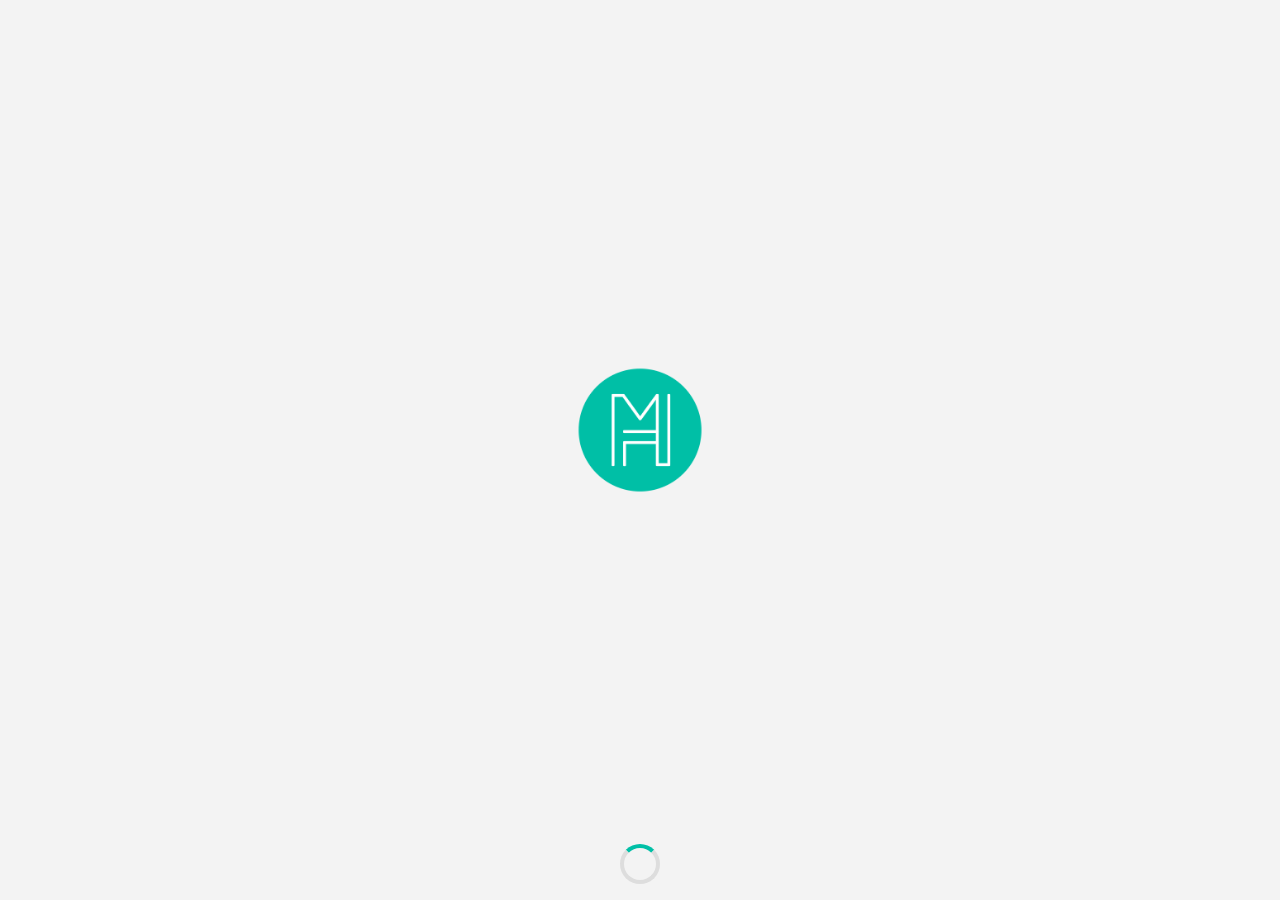
<file: index.html>
<!doctype html><html lang="en"><head><meta charset="utf-8"/><link rel="icon" href="/favicon.ico"/><meta name="viewport" content="width=device-width,initial-scale=1"/><meta name="theme-color" content="#000000"/><meta name="description" content="
      MadosHome is an open platform where you find the house, hotel and tourist site that suits yours
      needs and where agents, companies and owners can publish their houses, hotels and tourist sites
    "/><link rel="apple-touch-icon" sizes="180x180" href="favicon/apple-touch-icon.png"><link rel="icon" type="image/png" sizes="192x192" href="favicon/android-chrome-192x192.png"><link rel="icon" type="image/png" sizes="512x512" href="favicon/android-chrome-512x512.png"><link rel="icon" type="image/png" sizes="32x32" href="favicon/favicon-32x32.png"><link rel="icon" type="image/png" sizes="16x16" href="favicon/favicon-16x16.png"><link rel="manifest" href="favicon/site.webmanifest"><link rel="mask-icon" href="favicon/safari-pinned-tab.svg" color="#5bbad5"><meta name="msapplication-TileImage" content="./favicon/mstile-150x150.png"><meta name="msapplication-TileColor" content="#da532c"><meta name="theme-color" content="#ffffff"><title>MadosHome</title><script defer="defer" src="/static/js/main.245ab83a.js"></script><link href="/static/css/main.1a78007d.css" rel="stylesheet"></head><body><noscript>You need to enable JavaScript to run this app.</noscript><div id="root"></div><div id="modal-root"></div></body><link rel="stylesheet" href="https://cdnjs.cloudflare.com/ajax/libs/font-awesome/6.1.1/css/all.min.css" integrity="sha512-KfkfwYDsLkIlwQp6LFnl8zNdLGxu9YAA1QvwINks4PhcElQSvqcyVLLD9aMhXd13uQjoXtEKNosOWaZqXgel0g==" crossorigin="anonymous" referrerpolicy="no-referrer"/></html>
</file>
<file: static/css/main.1a78007d.css>
@import url(https://fonts.googleapis.com/css2?family=Poppins:ital,wght@0,100;0,200;0,400;0,500;0,600;0,700;0,800;0,900;1,100;1,200;1,300;1,400;1,500;1,600;1,700;1,800;1,900&display=swap);*{zoom:1;box-sizing:border-box;font-family:Poppins,sans-serif;margin:0;padding:0}:root{--bgColor:#f3f3f3;--cardColor:#fff;--textColor:#212121;--textColorOnColoredCard:#fff;--scrollBarBgColor:#d7d7d7;--subtitleColor:gray;--error:#ef3038;--dividerColor:#ddd;--silverColor:silver;--diamondColor:#b9f2ff;--goldColor:gold;--primaryColor:#00bfa6}body{background-color:#f3f3f3;background-color:var(--bgColor)}.flex{align-items:center;display:flex;justify-content:center}i{color:gray;color:var(--subtitleColor)}a,h1,h2,h3,h4,h5,h6,p{color:#212121;color:var(--textColor)}::-webkit-scrollbar{width:.3rem}::-webkit-scrollbar-track{background:#d7d7d7;background:var(--scrollBarBgColor)}::-webkit-scrollbar-thumb{background-color:#00bfa6;background-color:var(--primaryColor)}.multi_select_input_not_empty,input,input:focus,select{color:#212121;color:var(--textColor);height:2.4rem}.multi_select_input_not_empty,input,input:focus,select,textarea{background-color:#fff;background-color:var(--cardColor);border:1px solid #fff;border:1px solid var(--cardColor);border-radius:5px;box-sizing:border-box;margin:4px 0;outline:none;padding:10px;width:100%}textarea{color:gray;color:var(--subtitleColor);color:#212121;color:var(--textColor);font-size:small;font-style:normal;font-weight:400;height:10rem;resize:none;text-align:start;vertical-align:middle}.checkout_form_stripe{height:-webkit-fit-content;height:-moz-fit-content;height:fit-content;width:100%}.checkout_form_stripe_button,fieldset{width:100%}fieldset{border:none}input::-webkit-input-placeholder,select::-webkit-input-placeholder,textarea::-webkit-input-placeholder{color:gray;color:var(--subtitleColor);font-size:small;font-style:normal;font-weight:400;margin:0;text-align:start;vertical-align:middle}#multi_select_input_title,.checkbox_input_holder label,input::placeholder,option,select::placeholder,textarea::placeholder{color:gray;color:var(--subtitleColor);font-size:small;font-style:normal;font-weight:400;margin:0;text-align:start;vertical-align:middle}select,select:focus{color:gray;color:var(--subtitleColor)}.divider{height:5px;width:100%}.divider,ul>li{color:#212121;color:var(--textColor)}ul>li{font-weight:600;list-style:none}a{text-decoration:none}@-webkit-keyframes fadeEffect{0%{opacity:0}to{opacity:1}}@keyframes fadeEffect{0%{opacity:0}to{opacity:1}}.switch{display:inline-block;height:2rem;min-height:2rem;min-width:3.5rem;position:relative;width:3.5rem}.switch input{height:0;opacity:0;width:0}.slider{background-color:#ccc;bottom:0;cursor:pointer;left:0;right:0;top:0}.slider,.slider:before{position:absolute;transition:.4s}.slider:before{background-color:#fff;bottom:4px;content:"";height:1.5rem;left:.15rem;width:1.5rem}input:checked+.slider{background-color:#00bfa6;background-color:var(--primaryColor)}input:focus+.slider{box-shadow:0 0 1px #00bfa6;box-shadow:0 0 1px var(--primaryColor)}input:checked+.slider:before{-webkit-transform:translateX(26px);transform:translateX(26px)}.slider.round{border-radius:2rem}.slider.round:before{border-radius:50%}button{background-color:#00bfa6;background-color:var(--primaryColor);border:none;border-radius:.3rem;color:#fff;color:var(--textColorOnColoredCard);cursor:pointer;font-weight:700;height:2.4rem;outline:none;padding:.5rem 1rem}.shine{animation-duration:.9s;-webkit-animation-duration:.9s;animation-fill-mode:forwards;-webkit-animation-fill-mode:forwards;animation-iteration-count:infinite;-webkit-animation-iteration-count:infinite;animation-name:placeholderShimmer;-webkit-animation-name:placeholderShimmer;animation-timing-function:linear;-webkit-animation-timing-function:linear;background:#fff;background:var(--cardColor);background-color:#fff;background-color:var(--cardColor);background-image:linear-gradient(90deg,#fff 0,#f3f3f3 20%,#fff 40%,#fff);background-image:linear-gradient(to right,var(--cardColor) 0,var(--bgColor) 20%,var(--cardColor) 40%,var(--cardColor) 100%);background-repeat:no-repeat;background-size:800px 100%;border-radius:1rem;display:inline-block;position:relative}@keyframes placeholderShimmer{0%{background-position:-468px 0}to{background-position:468px 0}}@-webkit-keyframes placeholderShimmer{0%{background-position:-468px 0}to{background-position:468px 0}}.Home_page{display:flex;flex-direction:column;height:100vh;overflow:hidden;width:100vw}.Home_page,.dif_modal{background-color:var(--bgColor)}.dif_modal{border-radius:.4rem;max-height:90%;min-width:30rem;width:30rem}.Home_page>.notifier{display:none}.footer{background-color:var(--cardColor);border-top:1px solid var(--dividerColor);display:flex;font-size:12px;justify-content:space-between;padding:.6rem 1rem}.powered{-webkit-column-gap:.4rem;column-gap:.4rem;display:flex}.powered a{color:var(--primaryColor);text-decoration:none}.footer>.Menu_container{display:none}@media screen and (max-width:920px){.footer>p,.powered,nav>.Menu_container{display:none}.footer{justify-content:center;padding:.6rem 1rem}.footer>.Menu_container{display:flex!important;gap:0;justify-content:space-around;width:100%}.footer>.Menu_container>li>a{align-items:baseline;display:flex;transition:all .5s ease-in-out}.footer>.Menu_container>li>a>i{font-size:1.3rem}.footer>.Menu_container>li>a>h4{display:none}.Home_page>.notifier,.footer>.Menu_container>li>.active>h4{display:block}}@media screen and (max-width:600px){.dif_modal{max-height:90%;min-width:90%;position:relative;width:90%}.search_displayer_form_header{padding:0}}@media screen and (max-width:425px){.footer>.Menu_container{justify-content:space-between}.Logo>#logo{font-size:1.2rem}.action_button{grid-gap:.5rem;align-items:center;border-radius:.3rem;justify-content:center;padding:.5rem 1rem}}nav{background-color:var(--cardColor);grid-area:nav;height:-webkit-fit-content;height:-moz-fit-content;height:fit-content;justify-content:space-between;padding:.51rem}.Logo,nav{align-items:center;display:flex}.Logo{height:100%}.Logo a,.Logo a h2{color:var(--primaryColor);cursor:pointer}.Menu_container{align-items:center;-webkit-column-gap:2rem;column-gap:2rem;display:flex;flex-wrap:wrap;height:100%;justify-content:center}.Menu_container>li{color:var(--subtitleColor);cursor:pointer;display:flex}.Menu_container>li>a{align-items:center;gap:.3rem;justify-content:center;transition:all 1s ease-in-out}.Menu_container>li>a>h4{color:gray;font-size:.9rem;font-weight:600;text-decoration:none}.Menu_container .active>h4,.Menu_container .active>i{color:var(--primaryColor)}.Nav_action{align-items:center;-webkit-column-gap:1em;column-gap:1em;display:flex;height:100%;justify-content:space-between}.Nav_action i{color:var(--primaryColor);cursor:pointer;font-size:1rem}.profil_container{align-items:center;border:.1rem solid var(--dividerColor);border-radius:.3rem;cursor:pointer;display:flex;gap:.8rem;height:100%;padding:0 .5rem;position:relative}.profil_container:hover{box-shadow:4px 9px 27px -20px rgba(0,0,0,.73);-webkit-box-shadow:4px 9px 27px -20px rgba(0,0,0,.73);-moz-box-shadow:4px 9px 27px -20px rgba(0,0,0,.73)}#active_status{background-color:var(--primaryColor);border-radius:50%;height:.5rem;position:absolute;right:.5rem;top:.4rem;width:.5rem}#profil{color:var(--subtitleColor);font-size:1.8rem;margin-top:2px}#be_a_publisher{background-color:var(--primaryColor);border-radius:.3rem;color:var(--cardColor);cursor:pointer;font-size:.8rem;font-weight:700;padding:.4rem;text-transform:uppercase}.curtain_small{background:#000;background:linear-gradient(90deg,transparent,transparent);bottom:0;left:0;margin:auto;position:absolute;right:0;top:0;z-index:900}.small_user_circle{align-items:flex-start;display:flex;height:1.8rem;width:1.8rem}.small_user_circle img{border:.1rem solid var(--bgColor);border-radius:50%;height:100%;object-fit:cover;width:100%}.small_menu_container{background-color:var(--cardColor);border-radius:1rem;box-shadow:1.95px 1.95px 2.6px rgba(0,0,0,.15);display:flex;flex-direction:column;height:-webkit-fit-content;height:-moz-fit-content;height:fit-content;margin:auto;padding:1rem 1.2rem;position:absolute;right:.5rem;row-gap:.7rem;text-align:left;top:3.5em;width:15rem;z-index:100}hr{margin-top:12px}#small_title{color:#fff}.small_menu_title{align-items:center;border-bottom:1.5px solid var(--cardColor);color:var(--textColor);display:flex;gap:.7rem;justify-content:center;margin-bottom:.5rem}.small_menu_title span{font-size:.9rem;font-weight:500}.small_menu_title:hover{color:var(--primaryColor);cursor:pointer}.small_menu{align-items:center;cursor:pointer;display:flex;gap:.7rem;margin-bottom:.5rem}.small_menu>i{color:var(--primaryColor);font-size:1rem;width:1rem}.small_menu>p{color:var(--textColor);font-size:.9rem;font-weight:500;list-style:none}.media_query_tester_left,.media_query_tester_right{height:100%;width:50%}.media_query_tester_left{background-color:#7fffd4}.media_query_tester_right{background-color:orange;overflow:auto}.languageDisplayer{margin:auto;padding:0 .4rem;position:absolute;right:12.5rem;top:3rem;width:7rem}.active_route h4,.active_route i{color:var(--primaryColor)!important;font-weight:900}#publish-on-small-area{display:none}@media screen and (max-width:920px){#publish-on-small-area{display:block;font-size:x-large}#publish-on-wide-area{display:none}.media_query_tester{grid-gap:.5rem;display:flex;flex-direction:column;overflow:auto}.media_query_tester_left,.media_query_tester_right{width:100%}.media_query_tester_left{height:100%;min-height:100%}.media_query_tester_right{background-color:orange;height:-webkit-fit-content;height:-moz-fit-content;height:fit-content;overflow:unset}.languageDisplayer{right:6rem}.small_user_circle{display:none}.profil_container{border:none}.profil_container>i{color:var(--subtitleColor);font-size:1.5rem;font-weight:900}}.modal_rideau{align-items:center;background-color:rgba(0,0,0,.5);bottom:0;display:flex;height:100vh;justify-content:center;left:0;position:fixed;right:0;top:0;width:100vw;z-index:1300}.authentication_container{background-color:var(--bgColor);border-radius:.5rem;box-shadow:1.95px 1.95px 2.6px rgba(0,0,0,.15);height:auto;overflow-y:auto;padding:1.2rem;position:relative}.header_login{display:flex;justify-content:space-between;width:auto}.header_login h3{width:70%}#cross_container{align-items:center;background-color:var(--primaryColor);border-radius:50%;cursor:pointer;display:flex;height:2rem;justify-content:center;min-height:2rem;min-width:2rem;position:relative;width:2rem}#cross_container>i{color:var(--textColorOnColoredCard)}.LR_container{padding:1rem 0}.LR_container input:focus{outline:2px solid var(--primaryColor)}.footer_authentication{display:flex;flex-direction:column;font-size:small;height:-webkit-fit-content;height:-moz-fit-content;height:fit-content;justify-content:center;row-gap:1rem;text-align:center;width:auto}.button_on_async{background-color:var(--subtitleColor)}.button_on_async:hover{cursor:default}.have_an_account_or_not{display:flex;gap:2px;justify-content:center;width:auto}.have_an_account_or_not h6{color:var(--primaryColor);font-size:small;font-weight:500;text-decoration:none}.have_an_account_or_not h6:hover{cursor:pointer}.registration_form_divider{-webkit-column-gap:.6rem;column-gap:.6rem;display:flex}.account_type{padding:0 .5rem}.form_input_divider{-webkit-column-gap:.5rem;column-gap:.5rem;display:flex}.forget_password_h6{color:var(--primaryColor);cursor:pointer;font-size:small;font-weight:400}.Hide_and_show_input{display:flex;flex-direction:column;position:relative;width:100%}.Hide_and_show_input i{bottom:0;cursor:pointer;margin:auto;position:absolute;right:1rem;top:0;-webkit-transform:translateY(31%);transform:translateY(31%)}.notifier{border-radius:.3rem;padding:.5rem 3rem;width:100%}.notifier h6{font-size:smaller;font-weight:500;text-align:center}.notifier.error{background-color:#f3b8b8}.notifier.error h6{color:red}.notifier.success{background-color:#b8f3bb}.notifier.success h6{color:green}.notifier.info{background-color:#b8f3e4}.notifier.info h6{color:var(--primaryColor)}.popup{background:#000;background:linear-gradient(90deg,rgba(0,0,0,.093),rgba(0,5,5,.09) 49%,rgba(0,0,0,.09));padding:2rem}.popup,.popup_container{align-items:center;display:flex;flex-direction:column;justify-content:center}.popup_container{-webkit-animation:Pop_up .3s linear 0s alternate both;animation:Pop_up .3s linear 0s alternate both;background-color:var(--cardColor);border-radius:.5rem;padding:1rem;text-align:center;width:clamp(12rem,-6rem + 96vw,30rem)}.popup_container img{height:clamp(8rem,4.0006rem + 21.33vw,12rem);width:clamp(8rem,4.0006rem + 21.33vw,12rem)}.popup_container p{font-size:clamp(.8rem,.4294rem + 1.52vw,1rem);padding:0 .5rem}@-webkit-keyframes Pop_up{0%{scale:0}90%{scale:1.2}to{scale:1}}@keyframes Pop_up{0%{scale:0}90%{scale:1.2}to{scale:1}}.close_popup{border-top:.1rem solid var(--bgColor);color:var(--textColor);color:var(--primaryColor);cursor:pointer;font-size:clamp(.8rem,.4294rem + 1.52vw,1rem);font-weight:500;margin-top:1rem;padding:.2rem 0;width:100%}.forget_pass_kn{grid-gap:.5rem;width:100%}#forget_password{padding:.5rem 1rem}#forget_password button{margin-top:.5rem;width:100%}.main_displayer_tabs{grid-gap:1rem;padding:1rem 0 .3rem}.main_displayer_tabs_card{align-items:center;border-right:1px solid var(--dividerColor);display:flex;flex-direction:column;font-weight:100;justify-content:center;padding:0 1rem 0 0}.main_displayer_tabs_card:hover{cursor:pointer}.main_displayer_tabs_card_last{border-right:none}.main_displayer_tabs_card i{color:var(--subtitleColor);font-size:1.2rem}.main_displayer_tabs_card h3{color:var(--subtitleColor);font-size:small;font-weight:500;white-space:nowrap}.main_displayer_tabs_card_selected h3,.main_displayer_tabs_card_selected i{color:var(--primaryColor)}#publish_displayer{background-color:var(--bgColor);border-radius:.5rem;padding:0 0 1rem}#publish_displayer,.publish_modal{display:flex;flex-direction:column;max-height:80%;min-height:80%;overflow:hidden}.publish_modal{height:-webkit-fit-content;height:-moz-fit-content;height:fit-content;height:80%}.publish_displayer_scroll_part{grid-gap:.5rem;display:flex;flex-direction:column;height:100%;max-width:100%;overflow-y:auto;padding:1rem;width:100%}.publish_displayer_header{align-items:center;border-bottom:.1rem solid var(--dividerColor);display:flex;flex-direction:row;justify-content:space-between;padding:.5rem}.publish_displayer_scroll_part_form_holder{height:100%;width:100%}.form_for_publish{height:-webkit-fit-content;height:-moz-fit-content;height:fit-content;max-width:100%;min-width:100%;overflow:auto;padding:.5rem;width:100%}.form_for_publish form button{width:100%}.form_for_publish form{display:flex;flex-direction:column;max-width:100%;min-width:100%;width:100%}.file_uploader_input{height:-webkit-fit-content;height:-moz-fit-content;height:fit-content;max-width:100%;width:100%}.input_like_div{align-items:center;background-color:var(--cardColor);border:none;border:1px solid var(--cardColor);border-radius:5px;box-sizing:border-box;color:var(--textColor);display:flex;height:2.4rem;justify-content:flex-start;margin:4px 0;outline:none;padding:10px;width:100%}.file_uploader_input_hint_style{color:var(--subtitleColor);font-size:small;font-style:normal;font-weight:400;margin:0;max-width:100%;min-width:100%;overflow:hidden;text-align:start;text-overflow:ellipsis;white-space:nowrap}.file_uplaoder_input_field_label{margin:4px 0;max-width:100%;overflow:hidden;text-overflow:ellipsis}.file_uplaoder_input_field_label:hover{cursor:pointer}.file_uploader_input_not_empty{align-items:flex-start;background-color:var(--cardColor);display:flex;flex-direction:column;height:-webkit-fit-content;height:-moz-fit-content;height:fit-content;justify-content:center;max-width:100%;width:100%}.file_uploader_input_not_empty i{color:var(--primaryColor)}.file_uploader_input_not_empty_item{align-items:center;background-color:red;border-bottom:.01rem solid var(--dividerColor);display:flex;justify-content:space-between;max-width:100%;padding:.2rem 0;width:100%}.images_lu i{color:var(--subtitleColor);cursor:pointer}.images_lu p{font-size:small;text-overflow:ellipsis;white-space:nowrap}.images_lu,.images_lu p{overflow:hidden;width:100%}.images_lu{align-items:center;border-bottom:.1rem solid var(--dividerColor);-webkit-column-gap:.5rem;column-gap:.5rem;display:flex;justify-content:space-between}#upload_indicator_circle-exclamation{color:red}#upload_indicator_circle-check{color:#67d86d}.file_uploader_input_upload_indicator{grid-gap:.4rem;align-items:center}.file_uploader_input_upload_indicator h6{font-size:x-small;font-weight:700}.file_uploader_input_not_empty_pl_h{grid-gap:.5rem;align-items:center;display:flex;flex-wrap:wrap;justify-content:space-between;max-width:100%;width:100%}.file_uploader_input_not_empty_pl_h p{min-width:5rem}.file_uploader_input_not_empty_pl_h h6{font-weight:700}.file_uploader_input_not_empty_pl_h h6:hover{color:var(--primaryColor);cursor:pointer;text-decoration:underline}.location_picker_input{cursor:pointer;display:flex;justify-content:flex-end;position:relative}.pop_up_input{display:none}.pop_up_input_displayed{align-items:flex-end;background-color:var(--cardColor);border-radius:.3rem;box-shadow:1.95px 2.95px 30.6px rgba(0,0,0,.15);display:flex;flex-direction:column;max-height:20rem;overflow:auto;position:absolute;right:0;top:0;width:95%;z-index:1200}.pop_up_input_expanded{height:15rem}.pop_up_input_body_holder{height:100%;padding:0;width:100%}.pop_up_input_actions{grid-gap:1rem;align-items:center;justify-content:flex-end;padding:0 .5rem;width:100%}.pop_up_input_actions_item{color:var(--primaryColor);font-size:small;padding:.5rem 0}.checkbox_input_holder{grid-gap:.2rem;align-items:center;display:flex;flex-direction:row;justify-content:center;padding:.3rem 0}.checkbox_input_holder input[type=checkbox]{border:none;cursor:pointer;height:1rem;margin:0;padding:0;width:1rem}.checkbox_input_holder_disabled_holder{grid-gap:.5rem;flex-direction:row;margin:0;padding:0}.bedroom_input_new,.checkbox_input_holder_disabled_holder{display:flex;height:-webkit-fit-content;height:-moz-fit-content;height:fit-content}.bedroom_input_new{align-items:flex-start;flex-direction:column;justify-content:center;overflow:hidden}.bedRoom_input,.bedroom_input_new{grid-gap:0;background-color:var(--cardColor);border-radius:5px;margin:4px 0;max-width:100%;width:100%}.bedRoom_input_title,.bed_room_heading{display:flex;flex-direction:row;max-width:100%;width:100%}.bedRoom_input_title{grid-gap:2rem;align-items:flex-start;justify-content:space-between;padding:.5rem}.bedRoom_input_title p{color:var(--subtitleColor);font-size:smaller}.bedRoom_input_title input{border:1px solid var(--dividerColor);height:2rem;width:50%}.room_item{align-items:center;border-top:.1rem solid var(--dividerColor);-webkit-column-gap:.5rem;column-gap:.5rem;display:flex;justify-content:space-between;padding:.1rem .5rem;width:100%}.multi_select_input{cursor:pointer;position:relative;width:100%}.multi_select_input_not_empty{cursor:default}.multi_select_input_not_empty_title{flex-direction:row;justify-content:space-between;width:100%}.multi_select_input_not_empty_title i{cursor:pointer}.multi_select_input_comp{padding:1rem}.multi_select_input_body{grid-gap:.5rem;display:flex;flex-wrap:wrap;width:100%}.multi_select_input_body_item{background-color:var(--dividerColor);border-radius:.3rem;cursor:pointer;font-size:small;padding:0 .5rem}.multi_select_input_body_item_selected{background-color:var(--primaryColor);color:#fff}.multi_select_input_comp_helper{color:var(--subtitleColor);font-size:smaller;padding:.5rem 0}.search_users{background-color:var(--cardColor);display:flex;flex-direction:column;row-gap:1.2rem;width:50%}.search_users_rideau{align-items:flex-start;padding-top:2rem}.search_users_body_header{align-items:center;background-color:var(--bgColor);-webkit-column-gap:.5rem;column-gap:.5rem;display:flex;padding:.5rem;width:100%}.search_users_body_loading,.search_users_body_results{display:flex;flex-direction:column;height:100%;padding:.5rem 1rem}.search_users_body{display:flex;flex-direction:column;overflow:hidden}.search_users_body_bottom{height:100%;overflow:auto}.search_users_card{border-top:.1rem solid var(--dividerColor);cursor:pointer;display:flex;flex-direction:column;justify-content:center;padding:.5rem 0}.cards_displayer_wrapper{grid-gap:1rem;background-color:var(--bgColor);display:grid;grid-auto-flow:row;grid-auto-rows:20rem;grid-template-columns:repeat(auto-fill,minmax(18rem,1fr));height:100%;overflow-x:hidden;overflow-y:auto;padding:.5rem;position:relative;width:100%}.view_type_button_holder{align-items:center;background-color:red;bottom:1.5rem;display:flex;justify-content:center;left:0;margin:0 auto;min-width:-webkit-fit-content;min-width:-moz-fit-content;min-width:fit-content;padding:1.5rem 0;position:absolute;right:0;width:-webkit-fit-content;width:-moz-fit-content;width:fit-content;z-index:50}#view_type_button_holder_div{background-color:#000;box-shadow:0 2px 1px rgba(0,0,0,.09),0 4px 2px rgba(0,0,0,.09),0 8px 4px rgba(0,0,0,.09),0 16px 8px rgba(0,0,0,.09),0 32px 16px rgba(0,0,0,.09);z-index:500}.view_type_button h5{color:var(--textColorOnColoredCard)}.themeChangerButton{align-items:center;display:flex;height:100%;width:-webkit-fit-content;width:-moz-fit-content;width:fit-content}.themeChangerButton i{color:var(--primaryColor)}.themeChangerButton i:hover{cursor:pointer}.small_menu_container .expended{align-items:center;cursor:pointer;font-size:.9rem;font-weight:500;justify-content:space-between;margin-top:1rem;padding-left:.1rem;width:100%}.onWideArea{display:flex;font-size:.9rem;font-weight:500;gap:1rem;height:100%;width:100%}.my_account_main_container{background-color:var(--bgColor);flex-direction:column;overflow:hidden;padding:.5rem}.my_account_container,.my_account_main_container{display:flex;height:100%;position:relative;width:100%}.my_account_container{-webkit-column-gap:.5rem;column-gap:.5rem;min-height:100%;min-width:100%}.profil_account_container{border-radius:.3rem;height:100%;max-width:26rem;min-height:100%;min-width:26rem;overflow:auto;padding-right:.5rem;width:26rem}.main_container_account{display:flex;flex-direction:column;height:100%;overflow:hidden;position:relative;width:100%}.my_account_hidden{display:none}.img_container_actions{-webkit-column-gap:.5rem;column-gap:.5rem;display:flex;position:absolute;right:0}.profile_account_header{background-color:var(--cardColor);border-radius:.4rem;flex-direction:column;height:-webkit-fit-content;height:-moz-fit-content;height:fit-content;padding:1rem .5rem}.img_container,.profile_account_header{display:flex;justify-content:center;width:100%}.img_container{position:relative}.img_container>img{border:2px solid var(--primaryColor);border-radius:50%;object-fit:cover}.Modify_icon{align-items:center;background-color:var(--primaryColor);border-radius:50%;cursor:pointer;display:flex;height:2.5rem;justify-content:center;position:absolute;right:0;top:0;width:2.5rem}.Modify_icon>i{color:var(--textColorOnColoredCard)}.subscription_type{background-color:var(--diamondColor);position:absolute;right:0;top:3rem}.subscription_type>.subscription_title{border-radius:.4rem;bottom:-1.5rem;color:#696969;display:none;left:-2.8rem;padding:.3rem .4rem;position:absolute;text-align:center;transition:.1s ease 1s;width:8rem;z-index:12}.subscription_title:before{border-radius:.2rem;content:"";height:1rem;left:58px;position:absolute;top:-7px;-webkit-transform:rotate(40deg);transform:rotate(40deg);width:1rem;z-index:0}.subscription_type:hover .subscription_title{display:block}.add_publication{background-color:var(--primaryColor);position:absolute;top:6rem}.user_information_container{display:flex;flex-direction:column;padding:0;text-align:center;width:100%}.profile_account_main{margin-top:.5rem;width:100%}.tiles_single_content{align-items:center;background-color:var(--cardColor);border-radius:.4rem;-webkit-column-gap:.7rem;column-gap:.7rem;cursor:pointer;display:flex;height:-webkit-fit-content;height:-moz-fit-content;height:fit-content;justify-content:flex-start;margin-bottom:.5rem;padding:.6rem .9rem;width:100%}.title_and_details_container{display:flex;flex-direction:column;font-size:.7rem;padding:0 .2rem;width:90%}.title_and_details_container h4{font-size:.9rem;font-weight:500}#inside_icon{color:var(--primaryColor);display:flex;font-size:1rem;height:100%;justify-content:center;width:1rem}#inside_icon_logout{color:var(--textColorOnColoredCard);font-size:1.1rem}.flex_tiles{-webkit-column-gap:.7rem;column-gap:.7rem;display:flex;padding:.5rem 0;width:100%}.display_row{display:flex;flex-direction:column;width:100%}.logout{background-color:#ef3038;cursor:pointer}.logout,.logout:hover,.logout>.title_and_details_container>h4,.logout>i{color:var(--textColorOnColoredCard)}.content_divider{display:flex;flex-direction:column}.content_divider,.house_container{height:100%;overflow:hidden;width:100%}.parent_small_nav_bar{padding:1.5rem 1.5rem 0 0}.small_nav_menu{background-color:var(--cardColor);border-radius:.3rem;justify-content:space-between;padding:.3rem 1rem}#incon_nav_bar,.small_nav_menu{align-items:center;display:flex}#incon_nav_bar{background-color:var(--primaryColor);border-radius:50%;height:2rem;justify-content:center;width:2rem}#incon_nav_bar i{color:var(--cardColor)}.my_account_not_created_yet{align-items:center;background-color:var(--bgColor);display:flex;flex-direction:column;gap:2rem;height:100%;justify-content:center;padding:0 1rem;width:100%}.my_account_not_created_yet img{height:10rem;min-width:50%;width:50%}.my_account_not_created_yet i,.my_account_not_created_yet p{cursor:pointer;font-size:clamp(.8rem,.65rem + .8vw,1rem);font-style:normal;text-align:center}.not_login_text{align-items:center;display:flex;flex-direction:column;justify-content:center}.inline_auth{color:var(--primaryColor);cursor:pointer;font-size:clamp(.8rem,.65rem + .8vw,1rem);text-decoration:underline}.contact_user{-webkit-column-gap:.5rem;column-gap:.5rem;display:flex;justify-content:center}.contact_user span{-webkit-column-gap:.3rem;column-gap:.3rem;display:flex}#email{font-weight:550}#usertype{color:var(--subtitleColor);font-size:small;padding:0}.simplified_user_card{display:none}.simplified_user_card_left{align-items:center;-webkit-column-gap:1rem;column-gap:1rem;display:flex;flex-direction:row}.simplified_user_card img{border-radius:50%;height:3rem;min-height:3rem;min-width:3rem;object-fit:cover;width:3rem}.simplified_user_card i{color:var(--primaryColor);cursor:pointer;font-size:larger}.profil_account_container #cross_container:nth-child(2){display:none}@media screen and (max-width:920px){.my_account_hidden{box-shadow:0 5px 15px rgba(0,0,0,.35);display:flex;flex-direction:column;height:100%;max-height:100%;overflow:auto;padding:.5rem;position:absolute;right:0;-webkit-transform:scaleX(0);transform:scaleX(0);-webkit-transform-origin:right;transform-origin:right;transition:-webkit-transform .3s ease;transition:transform .3s ease;transition:transform .3s ease,-webkit-transform .3s ease;z-index:1000}.profile_account_header{width:100%}.profil_account_container{display:none}.profil_account_container2{width:100%}.simplified_user_card{align-items:center;background-color:var(--cardColor);border-radius:.4rem;-webkit-column-gap:1rem;column-gap:1rem;display:flex;flex-direction:row;justify-content:space-between;margin-top:.5rem;padding:.5rem 1rem;width:100%}.my_account_container{display:flex;flex-direction:column;height:100%;overflow:hidden;row-gap:1rem;width:100%}}.entity_displayer{position:relative;transition:fadeEffect 1.3s}.entity_displayer,.no_data_was_found{align-items:center;display:flex;flex-direction:column;height:100%;width:100%}.no_data_was_found{bottom:0;gap:2rem;left:0;margin:auto;position:absolute;right:0;top:0;-webkit-transform:translateY(25%);transform:translateY(25%)}.no_data_was_found img{height:5rem;width:50%}.expandeIMg{-webkit-transform:translateY(35%);transform:translateY(35%)}.expandeIMg img{height:clamp(5rem,1.25rem + 20vw,10rem);width:clamp(10rem,2.5rem + 40vw,20rem)}.no_data_was_found i{cursor:pointer;font-size:clamp(.9rem,.375rem + 3vw,1.5rem)}.not_login_text{font-size:clamp(.7rem,.4375rem + 1.5vw,1rem);padding:1rem;text-align:center}.main_displayer{align-items:center;border-radius:.4rem;display:flex;flex-direction:column}.main_displayer,.main_displayer_currentScreen{height:100%;overflow:hidden;width:100%}.main_displayer_currentScreen::-webkit-scrollbar{width:0}.update_user_informations{background-color:var(--bgColor);border-radius:.5rem;padding:1rem;width:45rem}.update_user_informations_header{align-items:flex-start;display:flex;flex-direction:row;justify-content:space-between;padding:.5rem 0}.update_user_informations_header h2{font-size:clamp(1.2rem,.9002rem + 1.37vw,1.5rem)}.change_password_up{padding:1rem}.update_user_informations_body{grid-gap:1rem;display:flex;overflow:hidden;width:100%}.update_user_informations_left{align-items:center;display:flex;flex-direction:column;height:100%;justify-content:center;overflow:auto;width:15rem}.update_user_informations_left img{background-color:var(--cardColor);border:.15rem solid var(--primaryColor);border-radius:50%;height:10rem;min-height:10rem;min-width:10rem;object-fit:cover;width:10rem}.update_user_informations_right{height:100%;overflow:auto;width:100%}.update_user_informations_right button{width:100%}.changeProfilePhotoUpdateLabel{align-items:center;color:var(--primaryColor);cursor:pointer;display:flex;font-size:small;font-weight:600;text-align:center;width:100%}@media screen and (max-width:920px){.update_user_informations{overflow-y:auto;width:90%}.update_user_informations_body{align-items:center;display:flex;flex-direction:column}}.loader{-webkit-animation:spin .4s linear infinite;animation:spin .4s linear infinite;border-top:.3rem solid var(--dividerColor);border:.3rem solid var(--dividerColor);border-radius:50%;border-top-color:var(--primaryColor);height:2.5rem;width:2.5rem}.full_space_loader{align-items:center;display:flex;justify-content:center;width:100%}@-webkit-keyframes spin{0%{-webkit-transform:rotate(0deg);transform:rotate(0deg)}to{-webkit-transform:rotate(1turn);transform:rotate(1turn)}}@keyframes spin{0%{-webkit-transform:rotate(0deg);transform:rotate(0deg)}to{-webkit-transform:rotate(1turn);transform:rotate(1turn)}}.delete_account_button{background-color:#ef3038;width:100%}.delete_account_button button{width:100%!important}.details_modal_body_holder{grid-gap:.2rem;--webkit-animation-name:sliderFromBottom;--webkit-animation-duration:.3s;-webkit-animation-duration:.3s;animation-duration:.3s;-webkit-animation-name:sliderFromBottom;animation-name:sliderFromBottom;border-radius:.5rem;display:flex;flex-direction:column;height:100%;overflow:hidden;width:100%}.details_modal_body_holder_title{background-color:var(--cardColor);border-bottom:.1rem solid var(--dividerColor);display:flex;justify-content:flex-end;padding:.5rem}.details_modal_body{padding:4rem 0 0}.details_modal_body_holder_title_close_button{align-items:center;background-color:var(--primaryColor);border-radius:50%;display:flex;height:2rem;justify-content:center;padding:.2rem;width:2rem}.details_modal_body_holder_title_close_button i{color:var(--textColorOnColoredCard);font-size:large}.details_modal_body_holder_title_close_button:hover{cursor:pointer}.details_modal_body_holder_body{background-color:var(--cardColor);height:100%;overflow:auto;width:100%}@-webkit-keyframes sliderFromBottom{0%{margin-top:100%}to{margin-top:0}}@keyframes sliderFromBottom{0%{margin-top:100%}to{margin-top:0}}.details_displayer_screen{display:flex;flex-direction:column;height:100%;overflow:hidden;width:100%}.custom_nav_bar{border-bottom:.1rem solid var(--dividerColor);display:flex;justify-content:space-between;padding:1rem 3rem}.custom_nav_bar h2{color:var(--primaryColor)}.custom_nav_bar_right i{font-size:1.4rem}.custom_nav_bar_right{grid-gap:2rem}.custom_nav_bar_right_user{grid-gap:.5rem;border:.1rem solid var(--dividerColor);border-radius:.5rem;padding:.3rem 1rem}.details_displayer_screen_displayer{background-color:var(--cardColor);display:flex;height:100%;overflow:hidden;width:100%}.details_displayer_screen_displayer_left,.details_displayer_screen_displayer_right{display:flex;flex-direction:column;height:100%;padding:.5rem;width:50%}.details_displayer_screen_displayer_left{height:100%;overflow:hidden;position:relative}.share_to_social_media{grid-gap:1rem;height:auto;justify-content:flex-end;padding:.5rem 0}.share_to_social_media h3{font-size:small;font-weight:500}.details_displayer_screen_displayer_left_share_to_logo{grid-gap:.5rem}.share_to_social_media i{font-size:1.3rem}.share_to_social_media i:hover{cursor:pointer}.details_displayer_screen_displayer_left_likes{display:flex;justify-content:space-between;padding:.5rem 0}.details_displayer_screen_displayer_left_likes_left{grid-gap:1rem;align-items:center;justify-content:center}.details_displayer_screen_displayer_left_likes_left_item{grid-gap:.4rem;align-items:center;display:flex;justify-content:center}.details_displayer_screen_displayer_left_likes_left_item i{cursor:pointer}.details_displayer_screen_displayer_left_likes_left_item h6{font-size:large}.action_button{grid-gap:.5rem;align-items:center;background-color:var(--primaryColor);border-radius:.3rem;justify-content:center;padding:.5rem 2rem}.action_button h6,.action_button i{color:var(--textColorOnColoredCard);font-size:small;font-weight:600}.action_button:hover{cursor:pointer}.details_displayer_screen_displayer_right{grid-gap:.5rem;overflow:auto}.details_displayer_screen_displayer_right p{font-size:.9rem}.details_displayer_screen_displayer_right_price_like{justify-content:space-between}.details_displayer_screen_displayer_right_price_like h3{font-size:1.5rem}.details_displayer_screen_displayer_left_likes_ac i{border-right:.1rem solid var(--dividerColor);font-size:2rem;padding:0 .7rem}.details_displayer_screen_displayer_left_likes_ac i:hover{cursor:pointer}#details_displayer_screen_displayer_left_likes_ac_lastI{border-right:none}.this_map_holder{border-radius:.3rem;height:20rem;min-height:20rem;overflow:hidden;width:100%}.this_map_holder_info{border-radius:.2rem;box-shadow:0 4px 12px rgba(0,0,0,.1);display:flex;flex-direction:column;row-gap:.3rem}.this_map_holder_info p{font-weight:600}.this_map_holder_info_details{font-size:medium;font-weight:500}.details_displayer_screen_message_loader{background-color:var(--cardColor);height:100%;justify-content:center;padding:2rem}.details_displayer_screen_message_loader,.publisher_card{align-items:center;display:flex;flex-direction:column;width:100%}.publisher_card{grid-gap:1rem;border:.1rem solid var(--dividerColor);border-radius:.5rem;justify-content:space-between;padding:1rem}.publisher_card_left{background-color:var(--cardColor);border:.15rem solid var(--primaryColor);border-radius:50%;height:7rem;min-height:7rem;min-width:7rem;object-fit:cover;width:7rem}.publisher_card_right{align-items:center;display:flex;flex-direction:column;width:100%}.i_active i{color:var(--primaryColor)}@media screen and (max-width:425px){.action_button{grid-gap:.5rem;align-items:center;border-radius:.3rem;justify-content:center;padding:.3rem 1rem}}@media screen and (max-width:920px){.details_displayer_screen_displayer{grid-gap:.5rem;display:flex;flex-direction:column;overflow:auto}.details_displayer_screen_displayer_left,.details_displayer_screen_displayer_right{width:100%}.details_displayer_screen_displayer_left{height:100%;min-height:100%}.details_displayer_screen_displayer_right{display:flex;flex-direction:column;height:-webkit-fit-content;height:-moz-fit-content;height:fit-content;overflow:unset;row-gap:.2rem}}.comments_displayer,.comments_displayer_comment_card{grid-gap:.5rem;background-color:var(--bgColor);border-radius:.3rem;display:flex;flex-direction:column;padding:.5rem;width:100%}.comments_displayer_form{grid-gap:.5rem;align-items:center;display:flex;justify-content:space-between}.comments_displayer_action_p{cursor:pointer;font-size:smaller;font-weight:700;text-align:end}.comments_displayer_comment_card{background-color:var(--cardColor);border-radius:.3rem}.comments_displayer_comment_card_header{grid-gap:.7rem;align-items:center;justify-content:flex-start}.comments_displayer_comment_card_header img{background-color:var(--bgColor);border:.1rem solid var(--primaryColor);border-radius:50%;height:2.5rem;min-height:2.5rem;min-width:2.5rem;object-fit:cover;width:2.5rem}.comments_displayer_comment_card_header_footer{justify-content:space-between}.comments_displayer_comment_card_comment{font-size:.9rem}#delete_comment_button{cursor:pointer;display:none}.comments_displayer_loading{background-color:var(--cardColor);border-radius:.3rem;padding:1rem .5rem .5rem}.comments_displayer_comment_card_comment_date{color:var(--subtitleColor);font-size:.8rem}.view_over_comments{background-color:var(--cardColor);border-radius:.5rem;box-shadow:0 5px 15px rgba(0,0,0,.35);display:flex;flex-direction:column;height:calc(100% - 2rem);overflow:hidden;padding:.5rem;position:absolute;width:calc(80% - 2rem);z-index:100}.view_over_comments_header{align-items:flex-start;border-bottom:.1rem solid var(--dividerColor);display:flex;justify-content:space-between;padding:.5rem;width:100%}.comments_displayer_comment_card{border-radius:0;margin-bottom:.5rem;padding:.8rem .5rem}.comments_displayer_comment_card:hover #delete_comment_button{display:flex}@media screen and (max-width:425px){.view_over_comments{width:90%}}.listViewBuilder{display:flex;flex-direction:column;height:100%;overflow:auto;padding:0 .5rem;width:100%}.report_house_container{background-color:var(--bgColor);border-radius:.7rem;height:-webkit-fit-content;height:-moz-fit-content;height:fit-content;min-width:200px;padding:.7rem 1rem;width:30rem}#report_house_container{padding:.5rem 1rem}.message_cotainer{text-align:justify}.message_cotainer h4{padding:.5rem 0}.message_cotainer p{font-size:.9rem}.message_cotainer p a,.message_cotainer strong{color:var(--primaryColor)}.report_form,.report_form>button{width:100%}.caroussel002{grid-gap:.5rem;display:flex;flex-direction:column;-webkit-user-select:none;user-select:none}.caroussel002,.caroussel002_preview{border-radius:.5rem;height:100%;overflow:hidden;width:100%}.caroussel002_preview{background-color:var(--cardColor);position:relative}.caroussel002_preview:hover .caroussel002_preview_actions{grid-gap:.5rem;display:flex;justify-content:flex-end;padding:.5rem;position:absolute;right:0}.caroussel002_preview_loader{align-items:center;background-color:rgba(0,0,0,.5);bottom:0;display:flex;height:100%;justify-content:center;left:0;position:absolute;right:0;top:0;width:100%;z-index:20}.caroussel002_preview_actions{display:none}.caroussel002_preview img{height:100%;object-fit:cover;width:100%}.caroussel002_items{display:flex;height:8rem;justify-content:space-between;overflow:auto;padding-bottom:.3rem;position:relative;scroll-behavior:smooth}.caroussel002_preview_actions_button{align-items:center;background-color:var(--primaryColor);border-radius:50%;box-shadow:1.95px 1.95px 2.6px rgba(0,0,0,.15);cursor:pointer;display:flex;height:2.5rem;justify-content:center;min-height:2.5rem;min-width:2.5rem;text-align:center;width:2.5rem;z-index:1040}.caroussel002_preview_actions_button i{color:#fff}.caroussel002_items_icons{align-items:center;background-color:var(--cardColor);border-radius:50%;bottom:0;box-shadow:1.95px 1.95px 2.6px rgba(0,0,0,.15);cursor:pointer;display:flex;height:2.5rem;justify-content:center;margin:auto .5rem;min-height:2.5rem;min-width:2.5rem;position:-webkit-sticky;position:sticky;text-align:center;top:0;width:2.5rem}.caroussel002_items_icons:hover{background-color:var(--primaryColor)}.caroussel002_items_icons:hover i{color:#fff}.caroussel002_items_icons_left{left:.5rem}.caroussel002_items_icons_right{right:.5rem}.caroussel002_items::-webkit-scrollbar{height:0;width:0}.caroussel002_items_child{border-radius:.4rem;cursor:pointer;height:100%;margin-right:.5rem;min-width:10rem;overflow:hidden;width:10rem}.add_files_card{grid-gap:.2rem;align-items:center;background-color:var(--cardColor);display:flex;flex-direction:column;justify-content:center}.add_files_card p{font-size:small}.custom_carroussel_body{align-items:center;background-color:var(--cardColor);border-radius:.5rem;flex-direction:column;height:100%;justify-content:center;overflow:hidden;position:relative;width:100%}.custom_carroussel_body:hover .custom_carroussel_scroller_sc{align-items:center;background-color:var(--cardColor);border-radius:100%;bottom:50%;display:flex;height:2rem;justify-content:center;padding:.4rem;position:absolute;right:.3rem;width:2rem;z-index:30}.custom_carroussel_body:hover .custom_carroussel_scroller_sc_left{left:.3rem}.custom_carroussel_body_displayer{align-items:center;border-radius:.5rem;display:flex;height:100%;overflow:hidden;position:absolute;width:100%}.image_generator{background-position:50%;background-repeat:no-repeat;background-size:cover;border-radius:.5rem;height:100%;width:100%}.custom_carroussel_scroller_sc{display:none}.custom_carroussel_scroller_sc:hover{cursor:pointer}.custom_carroussel_indicators{grid-gap:.3rem;align-items:center;bottom:0;flex-wrap:wrap;justify-content:center;padding:.5rem;position:absolute;width:100%}.custom_carroussel_indicators_ind{background-color:var(--dividerColor);border-radius:50%;height:.5rem;width:.5rem}.custom_carroussel_indicators_ind_selected{background-color:var(--primaryColor)}.custom_carroussel_body_video{height:100%;position:relative;width:100%}.custom_carroussel_body_video video{height:100%;width:100%}.custom_carroussel_body_video_action{left:0;margin:.5rem;position:absolute;top:0}.hotel_card_type_indic{background-color:var(--primaryColor);border-bottom-right-radius:1rem;padding:.5rem;position:absolute;top:0;z-index:12}.hotel_card_type_indic h6{color:var(--textColorOnColoredCard);font-size:small;font-weight:700}.hotel_card_details_price_like{justify-content:space-between}.hotel_card_details_price_like i{color:var(--dividerColor);font-size:2rem}.hotel_card_details_price_like i:hover{cursor:pointer}.hotel_card_details_star{justify-content:space-between;width:100%}.hotel_card_details_star i{color:var(--primaryColor);font-size:smaller}.hotel_card_details{grid-gap:.4rem;display:flex;flex-direction:column;padding:1rem}.hotel_card_details:hover{cursor:pointer}.hotel_card_details_more{grid-gap:.3rem;align-items:center;justify-content:flex-start}.details_actions_separator{-webkit-column-gap:.5rem;column-gap:.5rem}.hotel_details_screen_displayer_right_header{align-items:flex-start}.hotel_room{display:flex;flex-direction:column;row-gap:.5rem;width:100%}.hotel_room_header{align-items:center;display:flex;justify-content:space-between}.hotels_rooms_types{border:.1rem solid var(--dividerColor);border-radius:.4rem;padding:.5rem}.hotels_rooms_types_names{align-items:center;-webkit-column-gap:.5rem;column-gap:.5rem;display:flex;flex-direction:row;flex-wrap:wrap;justify-content:flex-start;padding:.5rem 0}.hotels_rooms_types_names_items{color:var(--subtitleColor);cursor:pointer;font-weight:500}#hotels_rooms_types_names_items_selected{color:var(--textColor);font-weight:800}.row_value_displayer{grid-gap:1rem;align-items:flex-start;border-top:1px solid var(--dividerColor);justify-content:space-between;padding:.25rem 0;width:100%}.row_value_displayer h5{font-size:medium;font-weight:600}.row_value_displayer h6{color:var(--subtitleColor);font-size:medium;font-weight:500;text-align:end}.hotel_card,.houses_card{background-color:var(--cardColor);border-radius:1rem;box-shadow:1.95px 1.95px 2.6px rgba(0,0,0,.15);display:flex;flex-direction:column;height:100%;overflow:hidden;position:relative;width:100%}.show_actif_status{background-color:var(--primaryColor);border-bottom-right-radius:1rem;padding:.5rem;position:absolute;top:0;z-index:12}.houses_card:hover .remove_fav{display:block}.remove_fav{border-bottom-left-radius:1rem;border-bottom-right-radius:0;cursor:pointer;display:none;right:0}#show_actif_status_disabled{background-color:var(--error)}.show_actif_status i{color:#fff}.houses_card_type_indic h6{color:var(--textColorOnColoredCard);font-size:small;font-weight:700}.houses_card_details_price_like{justify-content:space-between;width:100%}.houses_card_details_price_like i{color:var(--dividerColor);font-size:2rem}.houses_card_details_price_like i:hover{cursor:pointer}.houses_card_details{grid-gap:.4rem;cursor:pointer;display:flex;flex-direction:column;padding:.8rem}.houses_card_details_more{grid-gap:.5rem;align-items:center;justify-content:flex-start}.houses_card_details_more h6{font-weight:500;text-overflow:ellipsis;width:100%}.houses_card_details_pricing_table{align-items:center;display:flex;justify-content:space-between;width:100%}.houses_card_details_pricing_table_left,.houses_card_details_pricing_table_right{flex-wrap:nowrap;padding-right:.5rem;white-space:nowrap;width:-webkit-fit-content;width:-moz-fit-content;width:fit-content;width:50%}.houses_card_details_pricing_table_left p,.houses_card_details_pricing_table_right p{font-size:small}.houses_card_details_pricing_table_left h5,.houses_card_details_pricing_table_right h5{font-weight:600;height:20px;overflow:hidden;text-overflow:ellipsis;white-space:nowrap}.update_houses_screen{background-color:var(--bgColor);position:relative}.media_query_tester,.update_houses_screen{display:flex;height:100%;overflow:hidden;width:100%}.media_query_tester{background-color:red;flex-direction:row}.update_houses_screen_left,.update_houses_screen_right{display:flex;flex-direction:column;height:100%;overflow:auto;width:50%}.update_houses_screen_left{border-right:.1rem solid var(--dividerColor)}.update_houses_screen_right{grid-gap:.5rem;--webkit-animation-name:position;--webkit-animation-duration:.5s;-webkit-animation-duration:.5s;animation-duration:.5s;-webkit-animation-name:position;animation-name:position;border-bottom-left-radius:.5rem;border-top-left-radius:.5rem;height:100%;padding:.8rem;right:0;width:50%}.update_building{display:flex;flex-direction:column;height:100%;overflow-x:hidden;overflow-y:hidden;width:100%}.update_building_header{padding:.5rem}.update_actions{grid-gap:1rem;border-bottom:.1rem solid var(--dividerColor);display:flex;justify-content:flex-end;padding:.7rem;width:100%}.update_actions i{cursor:pointer}.update_actions_button{background-color:var(--primaryColor);border-radius:.2rem;color:#fff;font-weight:600;letter-spacing:normal;padding:.3rem 1rem;width:-webkit-fit-content;width:-moz-fit-content;width:fit-content}.update_building_form{height:100%;overflow:auto;overflow-x:hidden;overflow-y:auto;padding:.7rem;width:100%!important}.update_building_form form,.update_input{display:flex;flex-direction:column;width:100%}.update_input{align-items:flex-start}.update_input h4{font-weight:500}@-webkit-keyframes position{0%{right:-100%;-webkit-transform:translateX(0);transform:translateX(0)}to{right:0;-webkit-transform:translateX(0);transform:translateX(0)}}@keyframes position{0%{right:-100%;-webkit-transform:translateX(0);transform:translateX(0)}to{right:0;-webkit-transform:translateX(0);transform:translateX(0)}}.enable_house_inputs{width:100%}.enable_house_inputs,.enable_house_inputs_item{grid-gap:.5rem;align-items:center;display:flex;justify-content:flex-start}@media screen and (max-width:920px){.update_houses_screen{grid-gap:.5rem;display:flex;flex-direction:column;overflow:auto}.update_houses_screen_left,.update_houses_screen_right{height:-webkit-fit-content;height:-moz-fit-content;height:fit-content;overflow:unset;width:100%}}.update_bedrooms{grid-gap:.5rem;background-color:var(--bgColor);display:flex;flex-direction:column;width:100%}.update_bedrooms_item{grid-gap:1rem;align-items:center;display:flex;justify-content:flex-start;padding:0}.update_bedrooms_item_body{background-color:var(--cardColor);border:none;width:-webkit-fit-content;width:-moz-fit-content;width:fit-content}.update_bedrooms_item_body_new{padding:0 .5rem}.add_new_room{background-color:var(--primaryColor);border-radius:.2rem;color:#fff;cursor:pointer;padding:.4rem .8rem}#spinner_loader{color:var(--primaryColor)}.update_bedrooms_item i{cursor:pointer}@media screen and (max-width:500px){.enable_house_inputs{justify-content:space-around}.enable_house_inputs_item{align-items:flex-start;flex-direction:column}}.rental_form{width:100%}.row_inputs{align-items:center}.update-flex-actions i{display:flex;flex-direction:column;font-size:1.5rem}.horizontal_form,.horizontal_form fieldset{grid-gap:.5rem;display:flex;width:100%}.horizontal_form fieldset{align-items:flex-end}.tour_site_card{background-color:var(--cardColor);border-radius:1rem;box-shadow:1.95px 1.95px 2.6px rgba(0,0,0,.15);display:flex;flex-direction:column;height:18rem;margin:.5rem;overflow:hidden;position:relative;width:18rem}.tour_site_card_type_indic{background-color:var(--primaryColor);border-bottom-right-radius:1rem;padding:.5rem;position:absolute;top:0;z-index:12}.tour_site_card_type_indic h6{color:var(--textColorOnColoredCard);font-size:small;font-weight:700}.tour_site_card_details_price_like{align-items:flex-start;-webkit-column-gap:.5rem;column-gap:.5rem;justify-content:space-between}.tour_site_card_details_price_like i{color:var(--cardColor);font-size:1rem}.tour_site_card_details_price_like i:hover{cursor:pointer}.tour_site_card_details_star{justify-content:flex-start}.tour_site_card_details_star i{color:var(--primaryColor);font-size:smaller}.tour_site_card_details{grid-gap:.4rem;cursor:pointer;display:flex;flex-direction:column;height:50%;padding:1rem}.tour_site_card_details_more{grid-gap:.3rem;align-items:center;justify-content:flex-start}.tour_services{width:100%}.working_days_displayer{-webkit-column-gap:.5rem;column-gap:.5rem;display:flex;flex-direction:row;flex-wrap:wrap;width:100%}.working_days_displayer_item{background-color:var(--cardColor);border-radius:.2rem;color:#fff;cursor:pointer;min-width:4rem;padding:.2rem;text-align:center;width:4rem}.working_days_displayer_choosen{background-color:var(--primaryColor)}.tour_site_pricing{width:100%}.tour_site_pricing_header{align-items:center;-webkit-column-gap:.5rem;column-gap:.5rem;display:flex}.tour_site_pricing_header i{cursor:pointer}.main_search_displayer{align-items:center;display:flex;flex-direction:column;height:100vh;overflow:hidden;width:100vw}.main_search_displayer_currentScreen{display:flex;flex-direction:row;height:100%;overflow:hidden;position:relative;width:100%}.main_search_displayer_currentScreen_left,.main_search_displayer_currentScreen_right{display:flex;flex-direction:column;padding:.5rem;width:100%}.main_search_displayer_currentScreen_left{display:flex;flex-direction:column;height:100%;min-height:100%;overflow:hidden}.main_search_displayer_currentScreen_right{background-color:var(--bgColor);border-radius:none;border-bottom-left-radius:.5rem;border-top-left-radius:.5rem;box-shadow:0 5px 15px rgba(0,0,0,.35);height:100%;max-height:100%;max-width:0;overflow:hidden;padding:.5rem;position:absolute;right:0;-webkit-transform:scaleX(0);transform:scaleX(0);-webkit-transform-origin:right;transform-origin:right;transition:-webkit-transform .3s ease;transition:transform .3s ease;transition:transform .3s ease,-webkit-transform .3s ease;width:0;z-index:1500}.main_search_displayer_currentScreen_right_form{grid-gap:.5rem;display:flex;flex-direction:column;height:100%;overflow:auto;padding-right:.5rem;width:100%}.main_search_displayer_currentScreen_left_form,.main_search_displayer_currentScreen_right_form button{width:100%}.row_inputs_search{-webkit-column-gap:.5rem;column-gap:.5rem;width:100%}#row_inputs_search_h6{border-radius:.18rem;font-size:.7rem;padding:.5rem 1rem}#row_inputs_search_h6,.row_inputs_search h6{align-items:center;border:.1rem solid var(--textColor);color:var(--textColor);cursor:pointer;display:flex}.row_inputs_search h6{background-color:inherit;border-radius:.18rem;font-size:.9rem;font-weight:500;height:2.4rem;overflow:hidden;padding:0 1rem;text-align:center;-webkit-user-select:none;user-select:none;vertical-align:middle;white-space:nowrap;width:-webkit-fit-content;width:-moz-fit-content;width:fit-content}.search_displayer_form{flex-direction:row;position:relative}.search_displayer_form,.search_displayer_form_header{align-items:center;display:flex;height:-webkit-fit-content;height:-moz-fit-content;height:fit-content;width:100%}.search_displayer_form_header{-webkit-column-gap:.5rem;column-gap:.5rem}#search_icons_dis{display:none}#search_icons_dis i{cursor:pointer;font-size:1.2rem}#search_buttons_dis,#search_icons_dis{-webkit-column-gap:.5rem;column-gap:.5rem}.main_search_displayer_header{align-items:center;-webkit-column-gap:15%;column-gap:15%;display:flex;justify-content:space-between;width:100%}@media screen and (max-width:920px){.main_search_displayer_header{align-items:center;display:flex;flex-direction:column;justify-content:center;width:100%}.search_displayer_form_header{padding:.5rem 0}#search_buttons_dis{display:none!important}#search_icons_dis{display:flex!important}}.search_displayer_form_header_filters{position:absolute}.more_filter_search{max-height:0;-webkit-transform:scaleY(0);transform:scaleY(0);-webkit-transform-origin:top;transform-origin:top;transition:-webkit-transform .2s ease;transition:transform .2s ease;transition:transform .2s ease,-webkit-transform .2s ease;width:100%}.row_inputs{grid-gap:.5rem;width:100%}.row_inputs input{outline:none}.search_form{display:flex;flex-direction:column;width:100%}.main_search_displayer_currentScreen_right_sesults{align-items:center;border-radius:2rem;display:flex;flex-wrap:wrap;justify-content:center;overflow:auto;padding:0 .8rem}.main_search_displayer_currentScreen_left input[type=checkbox]{border:none;height:1.2rem;width:1.2rem}.main_search_displayer_currentScreen_left_amenities{grid-gap:.5rem;display:flex;flex-wrap:wrap}.main_search_displayer_currentScreen_left_amenities_item{grid-gap:.3rem}.main_search_displayer_currentScreen_left_amenities_item label{border:none;font-size:small}.search_result_displayer{background-color:red;height:100%;padding:.5rem;width:100%}.splash_screen{background-color:var(--bgColor);bottom:0;height:100vh;left:0;padding:1rem;position:fixed;right:0;top:0;width:100vw;z-index:1300}.splash_screen,.splash_screen_large{align-items:center;display:flex;flex-direction:column;justify-content:center}.splash_screen_large{height:100%;width:100%}.splash_screen_large img{height:8rem;transition:box-shadow .15s ease;width:8rem}.profile_page{-webkit-column-gap:.6rem;column-gap:.6rem;display:flex;flex-direction:row;height:100%;overflow:hidden;padding:.5rem;width:100%}.profile_page::-webkit-scrollbar{width:0}.profile_page_left{height:100%;max-height:100%;max-width:26rem;min-width:26rem;overflow:auto;width:26rem}.profile_page_left,.profile_page_left_profile{align-items:center;display:flex;flex-direction:column;row-gap:.5rem}.profile_page_left_profile{background-color:var(--cardColor);border-radius:.4rem;padding:1rem;width:100%}.name_verified{align-items:center;-webkit-column-gap:.5rem;column-gap:.5rem;display:flex;flex-direction:column;justify-content:center;padding:0 .5rem;text-align:center;width:100%}.name_verified p{color:var(--subtitleColor);font-size:smaller}.name_verified i{color:var(--primaryColor)}.name_verified h2{text-align:center}.profile_page_left .img_profil_container{height:8rem;width:8rem}.profile_page_left .img_profil_container img{border:2px solid var(--primaryColor);border-radius:50%;height:100%;object-fit:cover;width:100%}.profile_page_right{height:100%;width:100%}.profile_page_left_loading,.profile_page_right{background-color:var(--cardColor);padding:1rem}.profile_page_left_profile_stat{background-color:var(--cardColor);display:flex;width:100%}.profile_page_left_profile_stat_item{align-items:center;border-right:.1rem solid var(--dividerColor);-webkit-column-gap:.5rem;column-gap:.5rem;display:flex;justify-content:center;padding:.5rem 0;width:100%}.profile_page_left_profile_stat div:last-child{border-right:none}.dis_users{height:100%;overflow:hidden;width:100%}.contact_informations_hidden,.user_identification_informations span{display:none}.main_profile_container_user_information{align-items:center;display:flex;flex-direction:column;justify-content:center;width:100%}@media screen and (max-width:920px){.profile_page,.profile_page_left{display:flex;flex-direction:column}.profile_page_left{height:auto;max-width:100%;min-width:100%;width:100%}.profile_page_left_profile{display:flex;flex-direction:column;height:9rem;padding:0 1rem}.main_profile_container_user_information{align-items:center;flex-direction:row;gap:.5rem;height:100%;justify-content:flex-start;position:relative;width:100%}.main_profile_container_user_information .img_profil_container{height:5rem;width:5rem}.main_profile_container_user_information .mobile_view{align-items:flex-start;display:flex;flex-direction:column;gap:.2rem;height:100%;justify-content:space-around;width:auto}.user_identification_informations h3{display:flex;justify-content:flex-start}.user_identification_informations p{align-items:center;display:flex;gap:.2rem}.user_identification_informations span{display:block}.Supplementary_information{display:none}.profile_page .main_displayer{display:block}.contact_informations_hidden{align-items:center;display:flex;flex-direction:column;font-size:1rem;gap:.5rem;height:100%;justify-content:center;position:absolute;right:0;top:0}.contact_informations_hidden div{align-items:center;display:flex;gap:1rem;justify-content:center;width:100%}.contact_informations_hidden a{align-items:center;background-color:var(--primaryColor);border-radius:50%;display:grid;height:1.8rem;justify-content:center;width:1.8rem}.contact_informations_hidden a i{color:#fff;font-size:.8rem}.contact_informations_hidden span{align-items:center;background-color:var(--primaryColor);border-radius:50%;display:flex;height:1.8rem;justify-content:center;width:1.8rem}.contact_informations_hidden span i{color:#fff;cursor:pointer;font-size:.7rem}}
/*# sourceMappingURL=main.1a78007d.css.map*/
</file>
